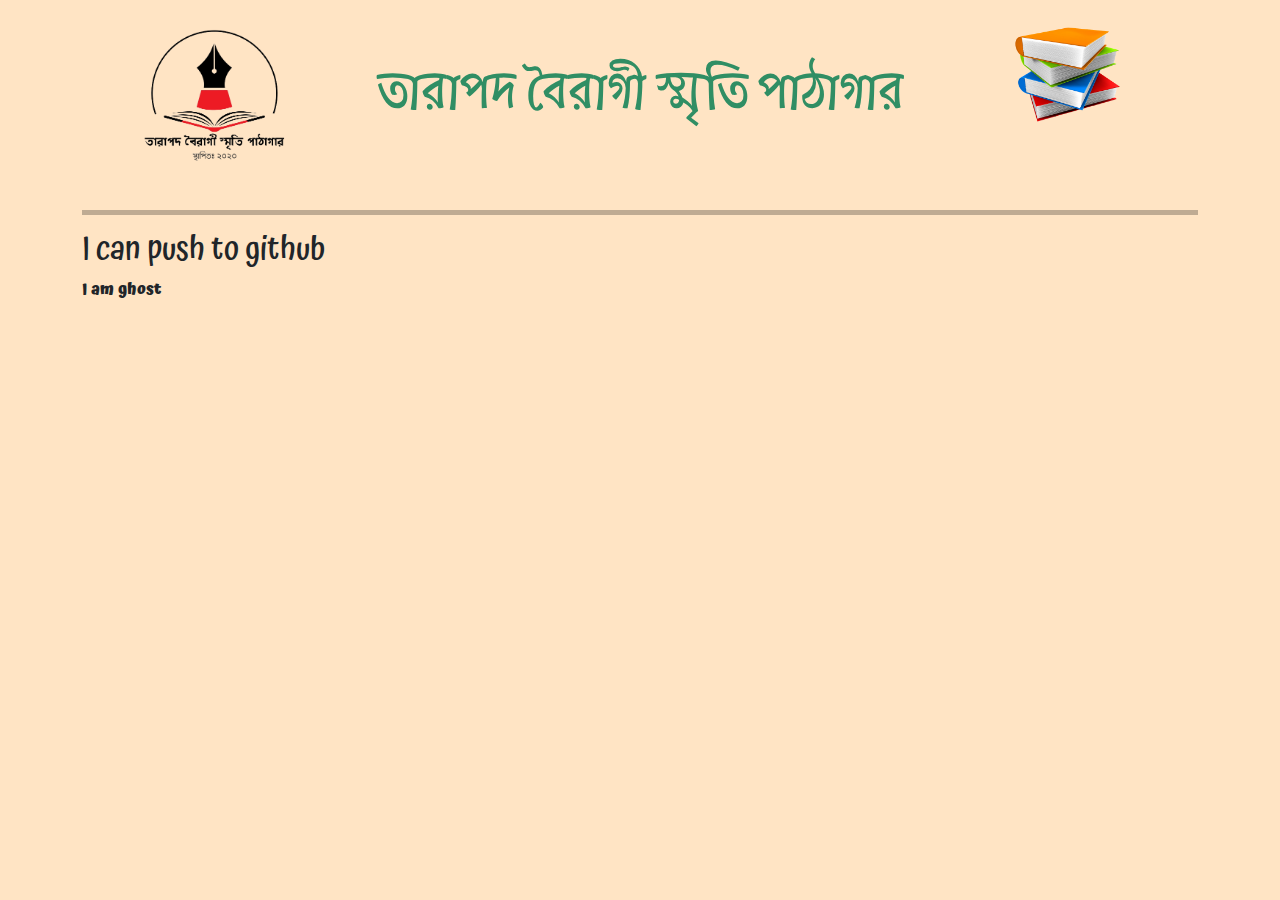
<file: index.html>
<!DOCTYPE html>
<html lang="en">
<head>
    <meta charset="UTF-8">
    <meta http-equiv="X-UA-Compatible" content="IE=edge">
    <meta name="viewport" content="width=device-width, initial-scale=1.0">
    <title>তারাপদ বৈরাগী স্মৃতি পাঠাগার</title>
    <!-- Google Fonts -->
    <link href="https://fonts.googleapis.com/css2?family=Atma:wght@500&display=swap" rel="stylesheet">
    <!-- Bootsrap Min CSS -->
    <link rel="stylesheet" href="css/bootstrap.min.css">
    <!-- Font Awesome -->
    <script src="js/all.js"></script>

    <!-- My Style CSS -->
    <link rel="stylesheet" href="css/style.css">

</head>
<body>
    <div class="container">
        <div class="row">
            <div class="col-md-3 col-sm-12">
                <a href="#">
                    <img id="logo-main" src="images/logo.png" alt="">
                </a>
            </div>
            <div class="col-md-6 col-sm-12">
                <h1 class="title-text">তারাপদ বৈরাগী স্মৃতি পাঠাগার</h1>
            </div>
            <div class="col-md-3 col-sm-12">
                <a id="book-logo" href="#">
                   <img id="book-logo" src="images/logo-book.png" alt="">
                </a>
            </div>

        </div>
        <hr>

        <h2>I can push to github</h2>

        <p>I am ghost</p>



    </div>

    








<script src="js/jquery-3.6.0.min.js"></script>
<script src="js/bootstrap.bundle.min.js"></script>
</body>
</html>
</file>
<file: css/style.css>
body{
    font-family: 'Atma', cursive;
    font-weight: 700;
    background-color: bisque;
}
.container{
    height: 50px;
}
#logo-main{
    max-width: 70%;
    height: auto;
    display: block;
    margin-left: auto;
    margin-right: auto;
    margin-top: 10px;
}
.title-text{
    width: 100%;
    padding-top: 50px;
    float: left;
    font-size: 40pt;
    color: #308e64;
    text-align: center;
    margin-top: 10px;
}
#book-logo{
    max-width: 70%;
    height: auto;
    display: block;
    margin-left: auto;
    margin-right: auto;
    margin-top: 10px;
}
hr{
    height: 5px;
    border:none;
    background-color: black;
}
</file>
